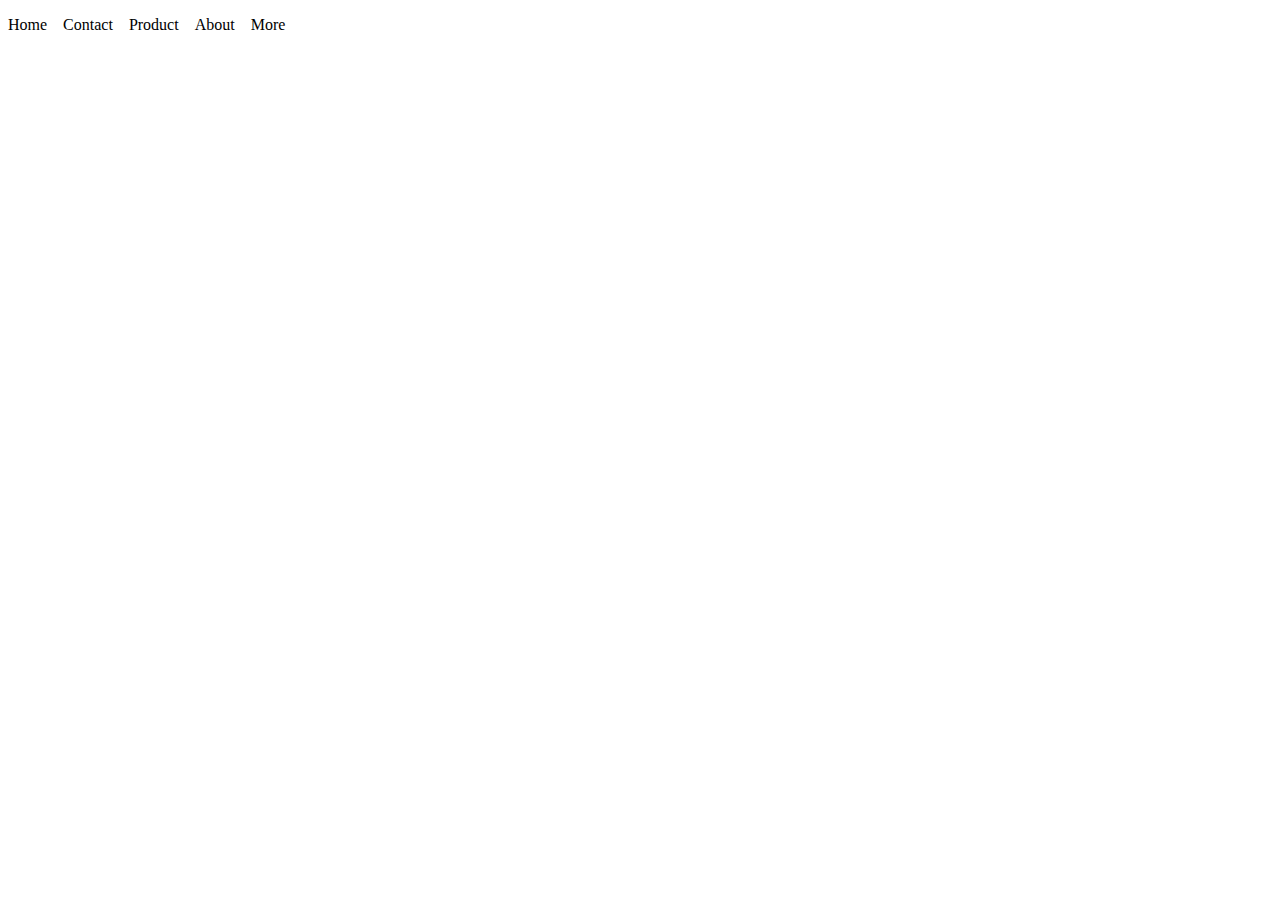
<file: Display/01/index.html>
<!-- EJERCICIO 1

Crea una lista de cinco elementos que se muestre en línea y con espacios entre
cada elemento de 12 píxeles -->

<!DOCTYPE html>
<html>
<head>
    <meta charset="utf-8">
    <title>Lista en línea</title>
    <link rel="stylesheet" href="style.css">
</head>
<body>
    <ul>
      <li>Home</li>
      <li>Contact</li>
      <li>Product</li>
      <li>About</li>
      <li>More</li>
    </ul>
</body>
</html>
</file>
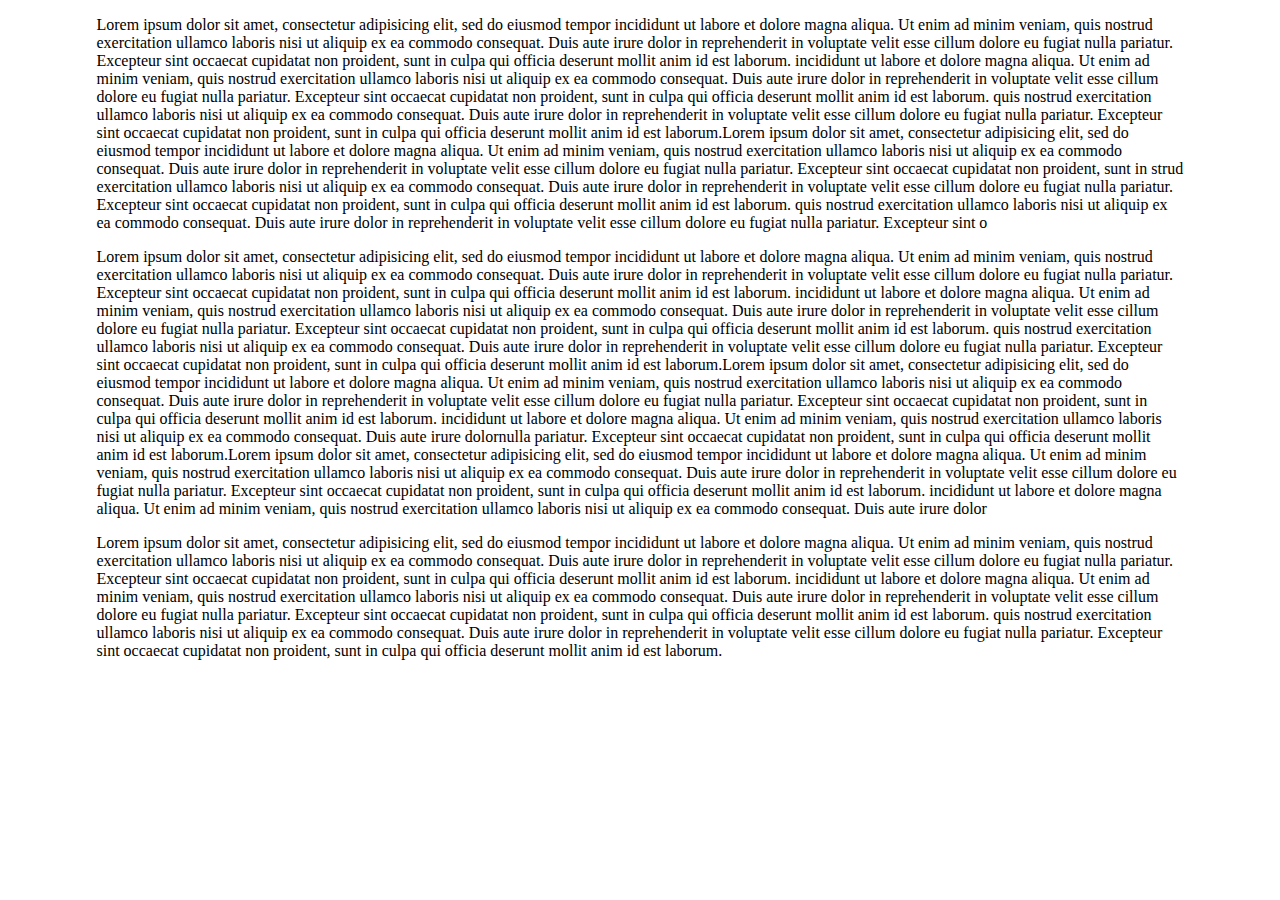
<file: Display/02/index.html>
<!-- EJERCICIO 2

Crea un texto que ocupe el 86% de la pantalla y esté centrado dentro del body.
Usaremos la propiedad max-width para dar un ancho máximo de 600px -->

<!DOCTYPE html>
<html>
<head>
    <meta charset="utf-8">
    <title>Texto centrado con ancho proporcional</title>
    <link rel="stylesheet" href="style.css">
</head>
<body>
  <div class="content">
    <p>
      Lorem ipsum dolor sit amet, consectetur adipisicing elit, sed do eiusmod tempor incididunt ut labore et dolore magna aliqua. Ut enim ad minim veniam, quis nostrud exercitation ullamco laboris nisi ut aliquip ex ea commodo consequat. Duis aute irure dolor in reprehenderit in voluptate velit esse cillum dolore eu fugiat nulla pariatur. Excepteur sint occaecat cupidatat non proident, sunt in culpa qui officia deserunt mollit anim id est laborum.  incididunt ut labore et dolore magna aliqua. Ut enim ad minim veniam, quis nostrud exercitation ullamco laboris nisi ut aliquip ex ea commodo consequat. Duis aute irure dolor in reprehenderit in voluptate velit esse cillum dolore eu fugiat nulla pariatur. Excepteur sint occaecat cupidatat non proident, sunt in culpa qui officia deserunt mollit anim id est laborum.  quis nostrud exercitation ullamco laboris nisi ut aliquip ex ea commodo consequat. Duis aute irure dolor in reprehenderit in voluptate velit esse cillum dolore eu fugiat nulla pariatur. Excepteur sint occaecat cupidatat non proident, sunt in culpa qui officia deserunt mollit anim id est laborum.Lorem ipsum dolor sit amet, consectetur adipisicing elit, sed do eiusmod tempor incididunt ut labore et dolore magna aliqua. Ut enim ad minim veniam, quis nostrud exercitation ullamco laboris nisi ut aliquip ex ea commodo consequat. Duis aute irure dolor in reprehenderit in voluptate velit esse cillum dolore eu fugiat nulla pariatur. Excepteur sint occaecat cupidatat non proident, sunt in strud exercitation ullamco laboris nisi ut aliquip ex ea commodo consequat. Duis aute irure dolor in reprehenderit in voluptate velit esse cillum dolore eu fugiat nulla pariatur. Excepteur sint occaecat cupidatat non proident, sunt in culpa qui officia deserunt mollit anim id est laborum.  quis nostrud exercitation ullamco laboris nisi ut aliquip ex ea commodo consequat. Duis aute irure dolor in reprehenderit in voluptate velit esse cillum dolore eu fugiat nulla pariatur. Excepteur sint o
    </p>
    <p>
      Lorem ipsum dolor sit amet, consectetur adipisicing elit, sed do eiusmod tempor incididunt ut labore et dolore magna aliqua. Ut enim ad minim veniam, quis nostrud exercitation ullamco laboris nisi ut aliquip ex ea commodo consequat. Duis aute irure dolor in reprehenderit in voluptate velit esse cillum dolore eu fugiat nulla pariatur. Excepteur sint occaecat cupidatat non proident, sunt in culpa qui officia deserunt mollit anim id est laborum.  incididunt ut labore et dolore magna aliqua. Ut enim ad minim veniam, quis nostrud exercitation ullamco laboris nisi ut aliquip ex ea commodo consequat. Duis aute irure dolor in reprehenderit in voluptate velit esse cillum dolore eu fugiat nulla pariatur. Excepteur sint occaecat cupidatat non proident, sunt in culpa qui officia deserunt mollit anim id est laborum.  quis nostrud exercitation ullamco laboris nisi ut aliquip ex ea commodo consequat. Duis aute irure dolor in reprehenderit in voluptate velit esse cillum dolore eu fugiat nulla pariatur. Excepteur sint occaecat cupidatat non proident, sunt in culpa qui officia deserunt mollit anim id est laborum.Lorem ipsum dolor sit amet, consectetur adipisicing elit, sed do eiusmod tempor incididunt ut labore et dolore magna aliqua. Ut enim ad minim veniam, quis nostrud exercitation ullamco laboris nisi ut aliquip ex ea commodo consequat. Duis aute irure dolor in reprehenderit in voluptate velit esse cillum dolore eu fugiat nulla pariatur. Excepteur sint occaecat cupidatat non proident, sunt in culpa qui officia deserunt mollit anim id est laborum.  incididunt ut labore et dolore magna aliqua. Ut enim ad minim veniam, quis nostrud exercitation ullamco laboris nisi ut aliquip ex ea commodo consequat. Duis aute irure dolornulla pariatur. Excepteur sint occaecat cupidatat non proident, sunt in culpa qui officia deserunt mollit anim id est laborum.Lorem ipsum dolor sit amet, consectetur adipisicing elit, sed do eiusmod tempor incididunt ut labore et dolore magna aliqua. Ut enim ad minim veniam, quis nostrud exercitation ullamco laboris nisi ut aliquip ex ea commodo consequat. Duis aute irure dolor in reprehenderit in voluptate velit esse cillum dolore eu fugiat nulla pariatur. Excepteur sint occaecat cupidatat non proident, sunt in culpa qui officia deserunt mollit anim id est laborum.  incididunt ut labore et dolore magna aliqua. Ut enim ad minim veniam, quis nostrud exercitation ullamco laboris nisi ut aliquip ex ea commodo consequat. Duis aute irure dolor
    </p>
    <p>
      Lorem ipsum dolor sit amet, consectetur adipisicing elit, sed do eiusmod tempor incididunt ut labore et dolore magna aliqua. Ut enim ad minim veniam, quis nostrud exercitation ullamco laboris nisi ut aliquip ex ea commodo consequat. Duis aute irure dolor in reprehenderit in voluptate velit esse cillum dolore eu fugiat nulla pariatur. Excepteur sint occaecat cupidatat non proident, sunt in culpa qui officia deserunt mollit anim id est laborum.  incididunt ut labore et dolore magna aliqua. Ut enim ad minim veniam, quis nostrud exercitation ullamco laboris nisi ut aliquip ex ea commodo consequat. Duis aute irure dolor in reprehenderit in voluptate velit esse cillum dolore eu fugiat nulla pariatur. Excepteur sint occaecat cupidatat non proident, sunt in culpa qui officia deserunt mollit anim id est laborum.  quis nostrud exercitation ullamco laboris nisi ut aliquip ex ea commodo consequat. Duis aute irure dolor in reprehenderit in voluptate velit esse cillum dolore eu fugiat nulla pariatur. Excepteur sint occaecat cupidatat non proident, sunt in culpa qui officia deserunt mollit anim id est laborum.
    </p>
  </div>
</body>
</html>
</file>
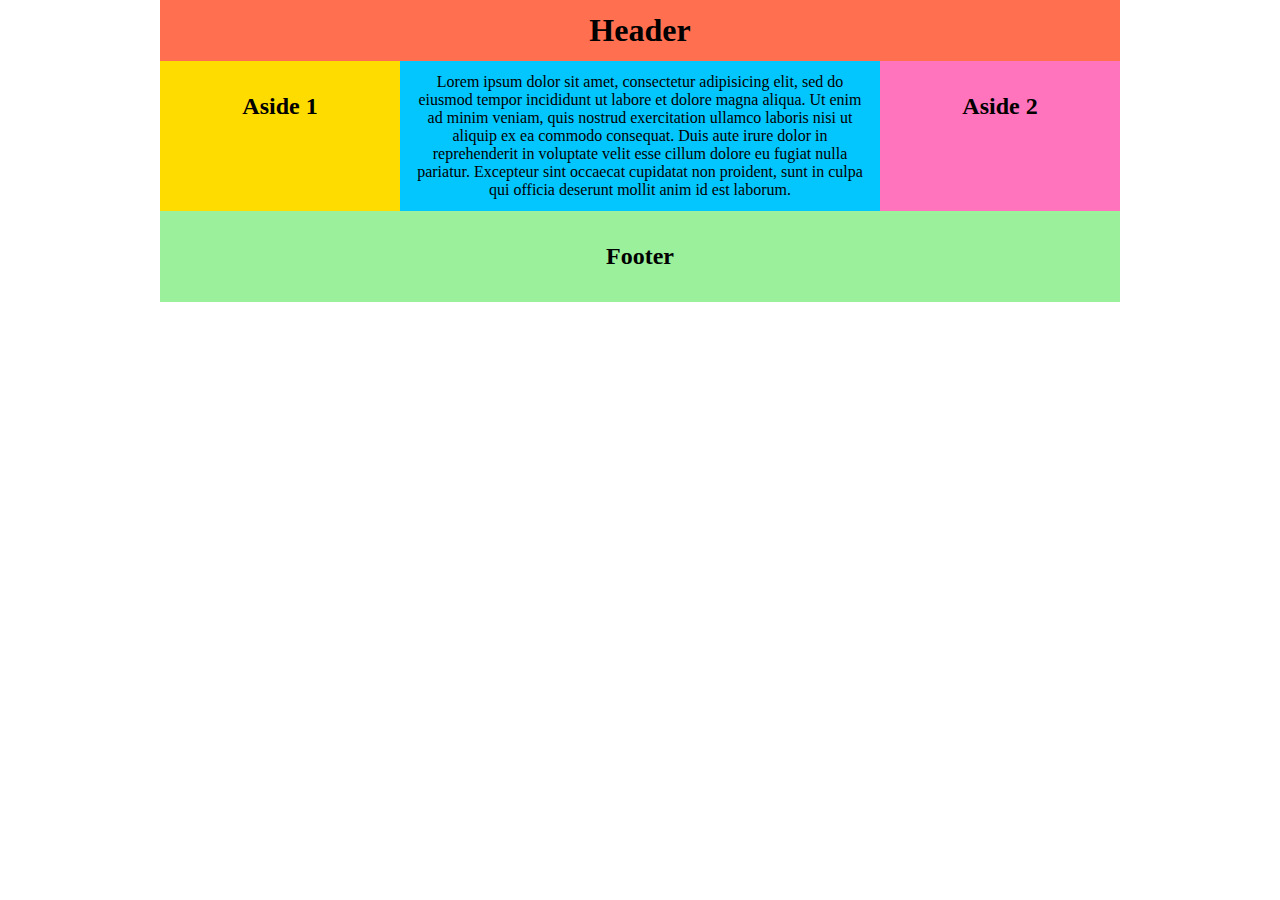
<file: Flexbox/01/index.html>
<!--
Convertir la imagen anterior a código usando HTML y CSS y lo que habéis aprendido
hoy de Flexbox. Los requisitos son los siguientes:
Las medidas tienen que ser relativas, es decir, los elementos de la página deben
 adaptarse al ancho de la ventana del navegador web. Si el tamaño de la ventana
 aumenta, el tamaño de los elementos debe aumentar.
El ancho del conjunto entero debe ser del 100% con un ancho máximo de 960px
Cada bloque debe de crearse con una etiqueta HTML5 (header, footer, aside...) y
debe tener un título que esté centrado (como aparece en la imágen). El bloque central
 (que sería un article), en vez de tener un título, tendrá un párrafo con un texto
 aleatorio, podéis escribir dentro de él lo que queráis. -->
<!DOCTYPE html>
<html>
<head>
  <meta charset="utf-8">
  <title>Ejercicio 1 de flexbox</title>
  <link rel="stylesheet" href="style.css">
</head>
<body>
  <main class="container">
    <header class="section header">
      <h1>Header</h1>
    </header>

    <section class="main-section">
      <aside class="section aside-1 col1-4">
        <h2>Aside 1</h2>
      </aside>
      <article class="section content col1-2">
        <p>
          Lorem ipsum dolor sit amet, consectetur adipisicing elit, sed do eiusmod tempor incididunt ut labore et dolore magna aliqua. Ut enim ad minim veniam, quis nostrud exercitation ullamco laboris nisi ut aliquip ex ea commodo consequat. Duis aute irure dolor in reprehenderit in voluptate velit esse cillum dolore eu fugiat nulla pariatur. Excepteur sint occaecat cupidatat non proident, sunt in culpa qui officia deserunt mollit anim id est laborum.
        </p>
      </article>
      <aside class="section aside-2 col1-4">
        <h2>Aside 2</h2>
      </aside>
    </section>

    <footer class="section footer">
      <h2>Footer</h2>
    </footer>
  </main>
</body>
</html>
</file>
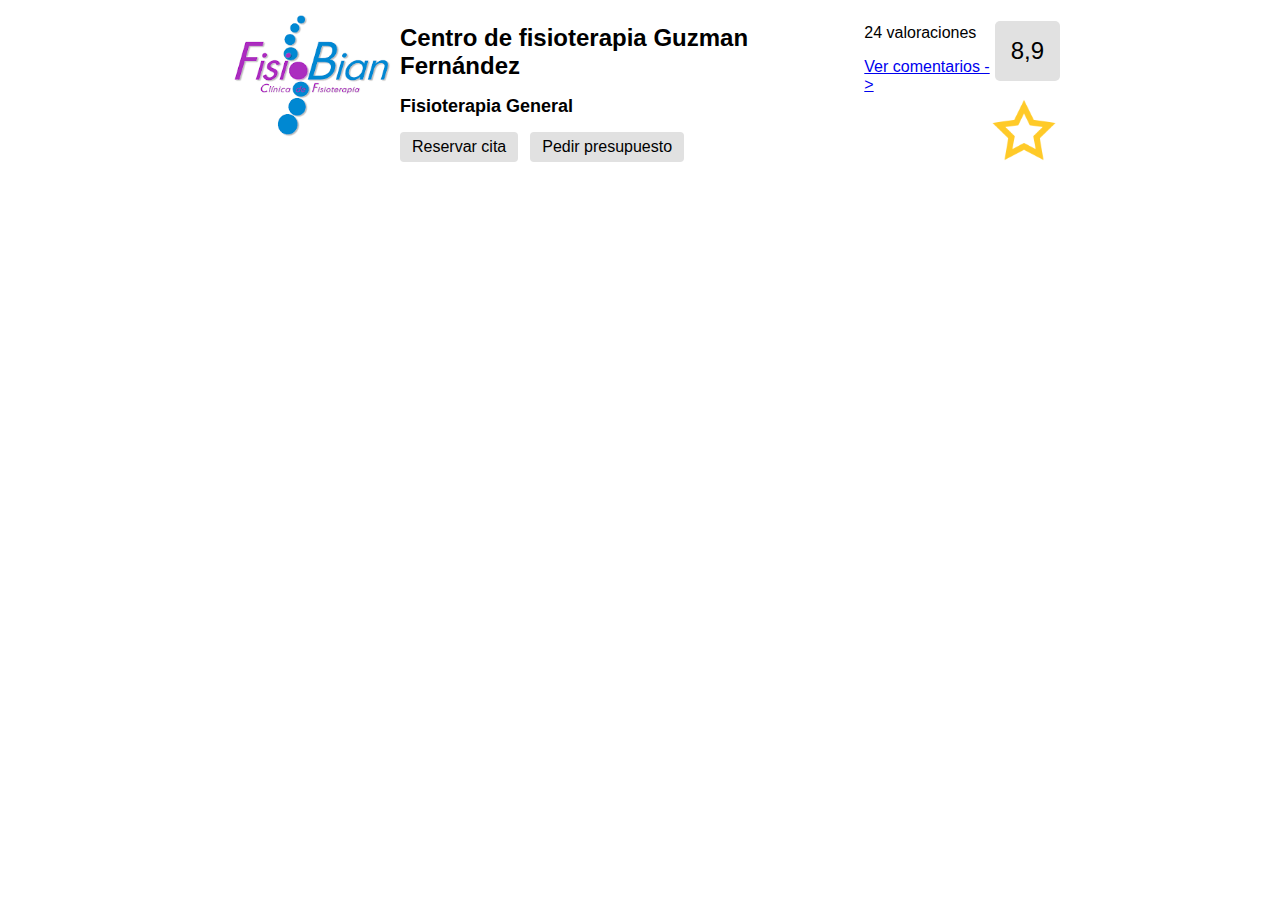
<file: Flexbox/02/index.html>
<!-- Convertir la imagen anterior a código usando HTML y CSS y lo que habéis
aprendido hoy de Flexbox. Los requisitos son los siguientes
En este caso si el tamaño de la ventana aumenta solo aumentará el tamaño del
bloque central, el bloque gris de la izquierda y el grupo que compone la
puntuación, texto y estrella de la derecha siempre tendrán el mismo tamaño
 (ejemplo abajo)
El ancho del conjunto entero debe ser del	 100% con un ancho máximo de 840px
Para el bloque gris de la izquierda debéis buscar una imagen cuadrada y colocarla
ahí
No os preocupeis por el tamaño de cada elemento, lo importante es que el resultado
tenga una composición similar
Para redondear los bordes debéis usar border-radius con unidades en pixel (por
ejemplo, border-radius: 5px)
-->

<!DOCTYPE html>
<html>
  <head>
    <meta charset="utf-8">
    <title>Flexbox ejercicio 2</title>
    <link rel="stylesheet" href="style.css">
  </head>
  <body>
    <div class="row container">

      <div class="photo-wrapper">
        <img class="photo" src="images/logo.png" alt="foto de establecimiento">
      </div>

      <div class="grow">
        <h1>Centro de fisioterapia Guzman Fernández</h1>
        <h2>Fisioterapia General</h2>
        <div class="row">
          <a class="button-link" href="#">Reservar cita</a>
          <a class="button-link" href="#">Pedir presupuesto</a>
        </div>
      </div>

      <div class="column horizontal-align-right">
        <div class="info-reviews row vertical-align-middle">
          <div class="info-reviews-text">
            <p>24 valoraciones</p>
            <a href="#">Ver comentarios -></a>
          </div>
          <p class="score">8,9</p>
        </div>
        <button class="button-fav" type="button" name="button">
          <img class="star-icon" src="images/star.png" alt="Fav">
        </button>
      </div>

    </div>
  </body>
</html>
</file>
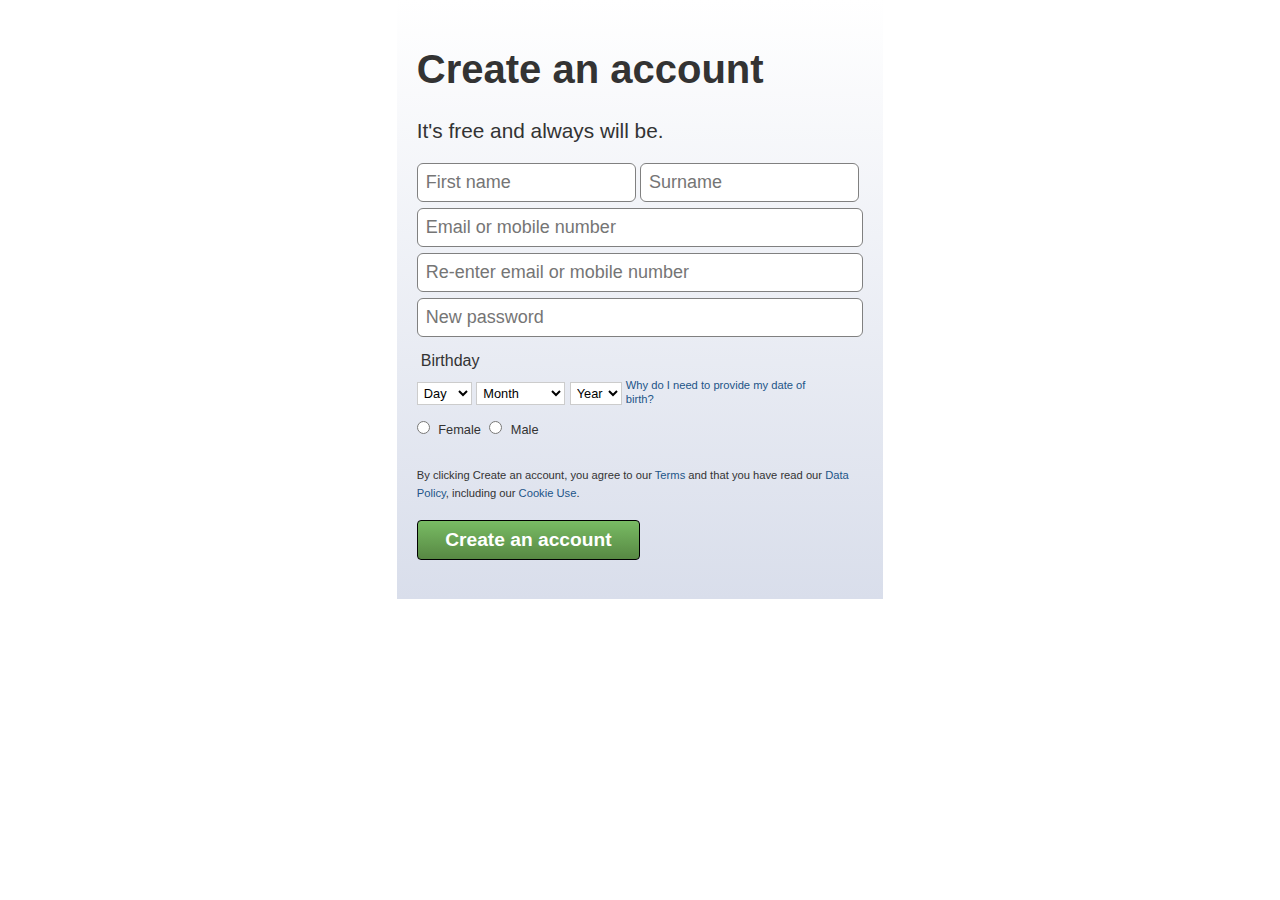
<file: JavaScript/Formularios/index.html>
<!DOCTYPE html>
<html>

<head>
  <meta charset="utf-8">
  <link rel="stylesheet" href="style.css">
  <title>Ejercicio formulario Sonia</title>
</head>

<body>
  <div id="container">
    <h1>Create an account</h1>
    <h2>It's free and always will be.</h2>

    <div class="create-account">
      <form class="">
        <input type="text" name="name" class="input-top" id="nameJS" placeholder="First name">
        <input type="text" name="surname" class="input-top" placeholder="Surname">
        <input type="email" name="email-mobile" class="input-bottom" id="emailMobileJS" placeholder="Email or mobile number">
        <input type="email" name="email-mobile" class="input-bottom" id="emailMobileCheckJS" placeholder="Re-enter email or mobile number">
        <input type="password" name="password" class="input-bottom" placeholder="New password">

        <div class="birthdate">
          <label class="label-big" for="dayBirth">Birthday</label>
          <select class="dropdown" id="birthdayDayJS" name="dayBirth">
          <option value="Day">Day</option>
        </select>
          <select class="dropdown" id="birthdayMonthJS" name="monthBirth">
          <option value="Month">Month</option>
        </select>
          <select class="dropdown" id="birthdayYearJS" name="yearBirth">
          <option value="Year">Year</option>
        </select>
        </div>

        <div class="side">
          <small><a href="#">Why do I need to provide my date of birth?</a></small>
        </div>

        <input type="radio" name="gender" class="radio" id="gender-female" value="female">
        <label for="gender-female" class="label-small">Female</label>
        <input type="radio" name="gender" class="radio" id="gender-male" value="male">
        <label for="gender-male" class="label-small">Male</label>
        <p><small>By clicking Create an account, you agree to our
        <a href="#">Terms</a> and that you have read our
        <a href="#">Data Policy</a>, including our <a href="#">Cookie Use</a>.</small>
        </p>
        <input type="button" class="button-submit" value="Create an account">
      </form>

      <p id="js-createAccount-check"></p>
    </div>

    <script src="main.js" charset="utf-8"></script>
    <div>
</body>

</html>
</file>
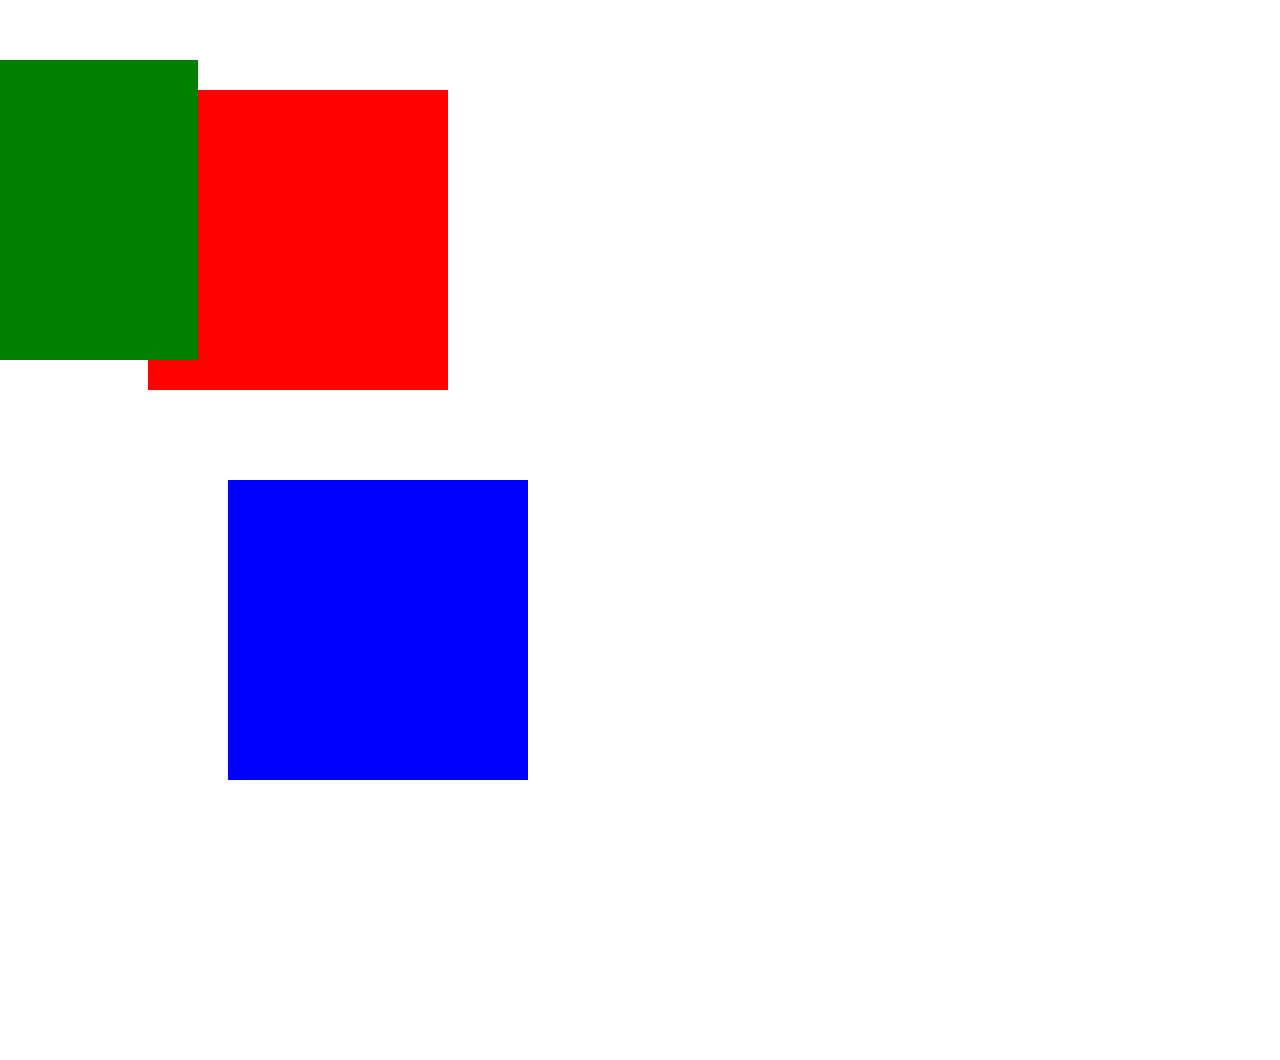
<file: Posicionamiento y flotación/01/index.html>
<!-- EJERCICIO 1

Define un documento HTML con un div padre (divPadre), dentro del cual existan
otras 3 cajas contenedoras div (div1, div2 y div3), cada una de ellas con unas
dimensiones de 300x300px, 40 píxeles de margin en todas direcciones, 30 píxeles
 de padding en todas direcciones y un background color diferente. Usando posicionamiento
 relativo genera un desplazamiento de los div de la siguiente manera:S

a) El div 1 deberá desplazarse 100 píxeles a la derecha y 50 píxeles hacia abajo
 respecto a lo que sería su posición normal.

b) El div 2 deberá desplazarse 150 píxeles a la izquierda y 320 píxeles hacia arriba
 respecto a lo que sería su posición normal.

c) El div 3 deberá desplazarse 180 píxeles a la derecha y 240 píxeles hacia arriba
 respecto a lo que sería su posición normal.
	 -->

<!DOCTYPE html>
<html>
  <head>
    <meta charset="utf-8">
    <title>Ejercicio 1</title>
    <link rel="stylesheet" href="style.css">
  </head>
  <body>
    <div class="container">
      <div class="box first"></div>
      <div class="box second"></div>
      <div class="box third"></div>
    </div>
  </body>
</html>
</file>
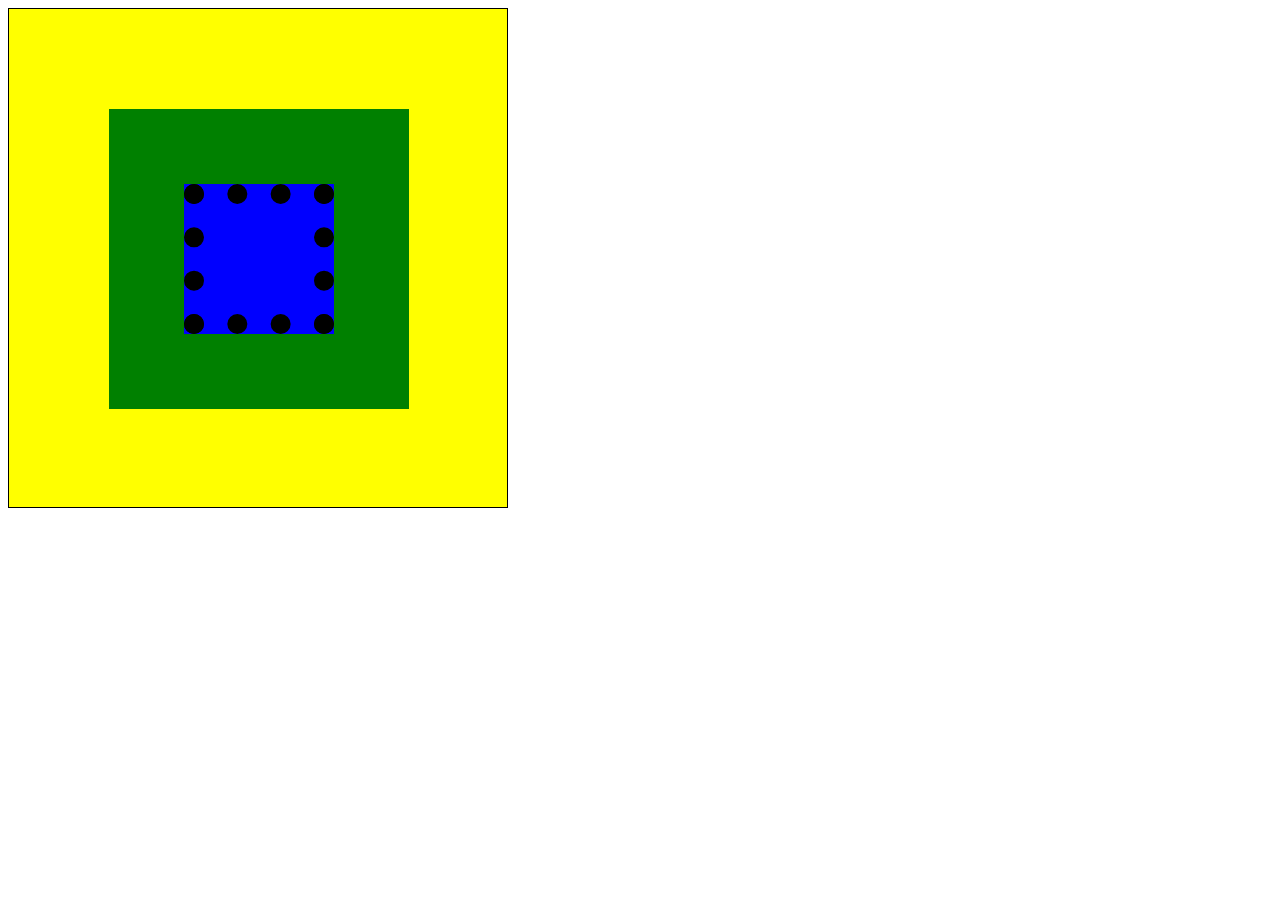
<file: Posicionamiento y flotación/02/index.html>
<!-- EJERCICIO 2

Define un documento HTML con 3 cajas contenedoras div (div1, div2 y div3), la primera
 con unas dimensiones de 500x500px y un background color amarillo. La segunda con
 dimensiones 300x300px y un background color verde. La tercera con dimensiones
 150x150px y background color azul. Usando posicionamiento absoluto establece para
el div2 y el div3 el mismo origen que para el div1, de modo que el efecto generado
 sea ver un cuadrado amarillo dentro del cual hay un cuadrado verde dentro del cual
  hay un cuadrado azul.

b) Haz que las cajas estén centradas vertical y horizontalmente. Pon 40px de padding
y 2px de borde al div1, 75px de padding al div 2 y 20px de borde de puntos al div3.
Para esto usad box-sizing border-box -->

<!DOCTYPE html>
<html>
  <head>
    <meta charset="utf-8">
    <title>Ejercicio 2</title>
    <link rel="stylesheet" href="style.css">
  </head>
  <body>
    <div class="box external">
      <div class="box intermediate">
        <div class="box internal"></div>
      </div>
    </div>
  </body>
</html>
</file>
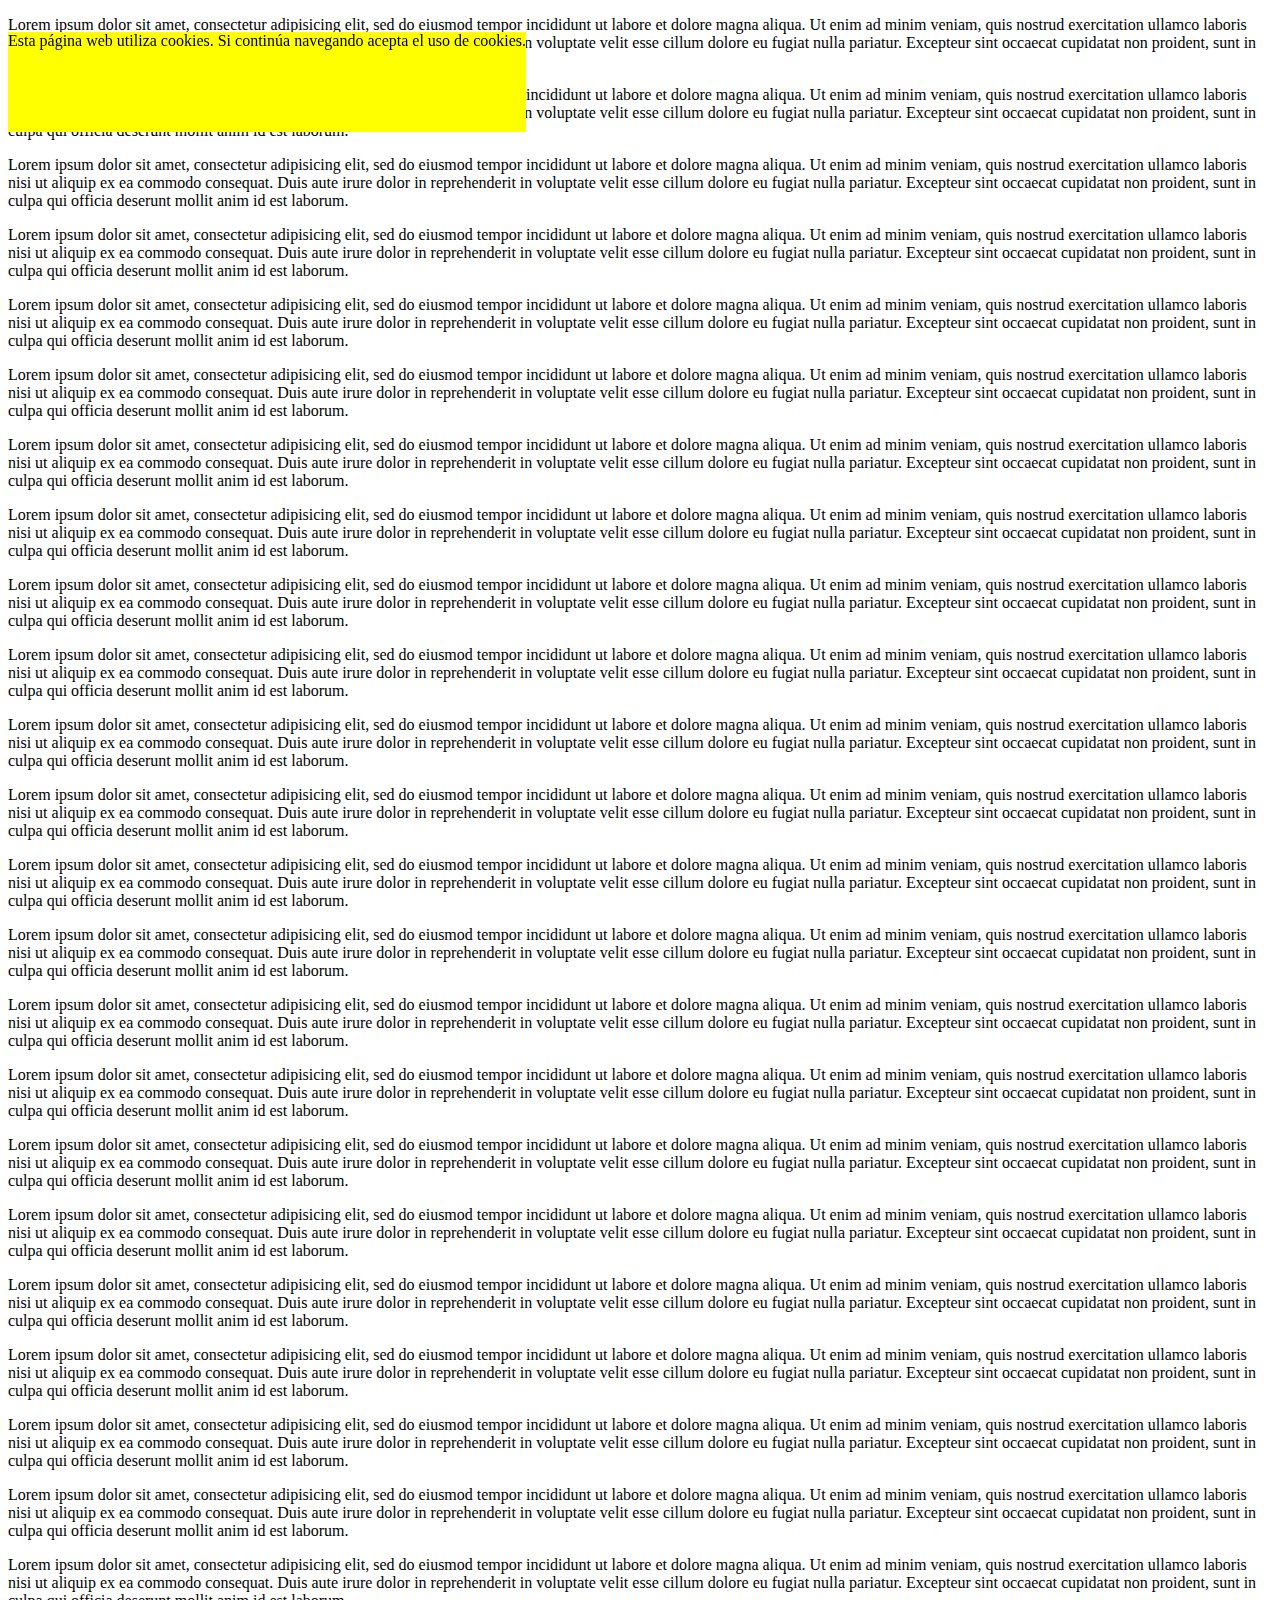
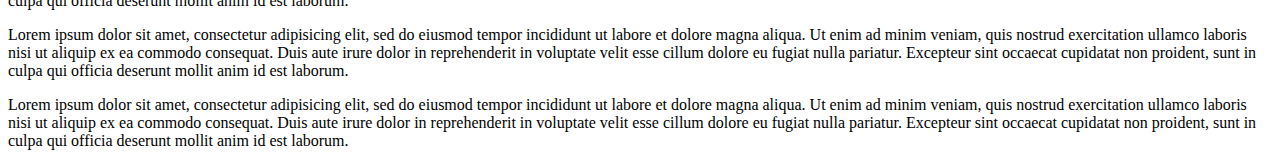
<file: Posicionamiento y flotación/03/index.html>
<!-- EJERCICIO 3

Define un documento HTML con varios div que contengan suficiente texto como para
que la página se muestre con scroll (barras de desplazamiento). El primero de
los div debe contener el texto “Esta página web utiliza cookies. Si continúa
navegando acepta el uso de cookies.”, un valor height (altura) de 100 píxeles y
color de fondo amarillo. Usando posicionamiento fixed, fija este div en la parte
superior de la página de modo que se continúe visualizando aún cuando hagamos scroll. -->
<!DOCTYPE html>
<html>
<head>
  <meta charset="utf-8">
  <title>Ejercicio 3</title>
  <link rel="stylesheet" href="style.css">
</head>
<body>
  <p class="cookies">
    Esta página web utiliza cookies. Si continúa navegando acepta el uso de cookies.
  </p>

  <div class="content">
    <p>
      Lorem ipsum dolor sit amet, consectetur adipisicing elit, sed do eiusmod tempor incididunt ut labore et dolore magna aliqua. Ut enim ad minim veniam, quis nostrud exercitation ullamco laboris nisi ut aliquip ex ea commodo consequat. Duis aute irure dolor in reprehenderit in voluptate velit esse cillum dolore eu fugiat nulla pariatur. Excepteur sint occaecat cupidatat non proident, sunt in culpa qui officia deserunt mollit anim id est laborum.
    </p>
    <p>
      Lorem ipsum dolor sit amet, consectetur adipisicing elit, sed do eiusmod tempor incididunt ut labore et dolore magna aliqua. Ut enim ad minim veniam, quis nostrud exercitation ullamco laboris nisi ut aliquip ex ea commodo consequat. Duis aute irure dolor in reprehenderit in voluptate velit esse cillum dolore eu fugiat nulla pariatur. Excepteur sint occaecat cupidatat non proident, sunt in culpa qui officia deserunt mollit anim id est laborum.
    </p>
    <p>
      Lorem ipsum dolor sit amet, consectetur adipisicing elit, sed do eiusmod tempor incididunt ut labore et dolore magna aliqua. Ut enim ad minim veniam, quis nostrud exercitation ullamco laboris nisi ut aliquip ex ea commodo consequat. Duis aute irure dolor in reprehenderit in voluptate velit esse cillum dolore eu fugiat nulla pariatur. Excepteur sint occaecat cupidatat non proident, sunt in culpa qui officia deserunt mollit anim id est laborum.
    </p>
    <p>
      Lorem ipsum dolor sit amet, consectetur adipisicing elit, sed do eiusmod tempor incididunt ut labore et dolore magna aliqua. Ut enim ad minim veniam, quis nostrud exercitation ullamco laboris nisi ut aliquip ex ea commodo consequat. Duis aute irure dolor in reprehenderit in voluptate velit esse cillum dolore eu fugiat nulla pariatur. Excepteur sint occaecat cupidatat non proident, sunt in culpa qui officia deserunt mollit anim id est laborum.
    </p>
    <p>
      Lorem ipsum dolor sit amet, consectetur adipisicing elit, sed do eiusmod tempor incididunt ut labore et dolore magna aliqua. Ut enim ad minim veniam, quis nostrud exercitation ullamco laboris nisi ut aliquip ex ea commodo consequat. Duis aute irure dolor in reprehenderit in voluptate velit esse cillum dolore eu fugiat nulla pariatur. Excepteur sint occaecat cupidatat non proident, sunt in culpa qui officia deserunt mollit anim id est laborum.
    </p>
    <p>
      Lorem ipsum dolor sit amet, consectetur adipisicing elit, sed do eiusmod tempor incididunt ut labore et dolore magna aliqua. Ut enim ad minim veniam, quis nostrud exercitation ullamco laboris nisi ut aliquip ex ea commodo consequat. Duis aute irure dolor in reprehenderit in voluptate velit esse cillum dolore eu fugiat nulla pariatur. Excepteur sint occaecat cupidatat non proident, sunt in culpa qui officia deserunt mollit anim id est laborum.
    </p>
    <p>
      Lorem ipsum dolor sit amet, consectetur adipisicing elit, sed do eiusmod tempor incididunt ut labore et dolore magna aliqua. Ut enim ad minim veniam, quis nostrud exercitation ullamco laboris nisi ut aliquip ex ea commodo consequat. Duis aute irure dolor in reprehenderit in voluptate velit esse cillum dolore eu fugiat nulla pariatur. Excepteur sint occaecat cupidatat non proident, sunt in culpa qui officia deserunt mollit anim id est laborum.
    </p>
    <p>
      Lorem ipsum dolor sit amet, consectetur adipisicing elit, sed do eiusmod tempor incididunt ut labore et dolore magna aliqua. Ut enim ad minim veniam, quis nostrud exercitation ullamco laboris nisi ut aliquip ex ea commodo consequat. Duis aute irure dolor in reprehenderit in voluptate velit esse cillum dolore eu fugiat nulla pariatur. Excepteur sint occaecat cupidatat non proident, sunt in culpa qui officia deserunt mollit anim id est laborum.
    </p>
    <p>
      Lorem ipsum dolor sit amet, consectetur adipisicing elit, sed do eiusmod tempor incididunt ut labore et dolore magna aliqua. Ut enim ad minim veniam, quis nostrud exercitation ullamco laboris nisi ut aliquip ex ea commodo consequat. Duis aute irure dolor in reprehenderit in voluptate velit esse cillum dolore eu fugiat nulla pariatur. Excepteur sint occaecat cupidatat non proident, sunt in culpa qui officia deserunt mollit anim id est laborum.
    </p>
    <p>
      Lorem ipsum dolor sit amet, consectetur adipisicing elit, sed do eiusmod tempor incididunt ut labore et dolore magna aliqua. Ut enim ad minim veniam, quis nostrud exercitation ullamco laboris nisi ut aliquip ex ea commodo consequat. Duis aute irure dolor in reprehenderit in voluptate velit esse cillum dolore eu fugiat nulla pariatur. Excepteur sint occaecat cupidatat non proident, sunt in culpa qui officia deserunt mollit anim id est laborum.
    </p>
    <p>
      Lorem ipsum dolor sit amet, consectetur adipisicing elit, sed do eiusmod tempor incididunt ut labore et dolore magna aliqua. Ut enim ad minim veniam, quis nostrud exercitation ullamco laboris nisi ut aliquip ex ea commodo consequat. Duis aute irure dolor in reprehenderit in voluptate velit esse cillum dolore eu fugiat nulla pariatur. Excepteur sint occaecat cupidatat non proident, sunt in culpa qui officia deserunt mollit anim id est laborum.
    </p>
    <p>
      Lorem ipsum dolor sit amet, consectetur adipisicing elit, sed do eiusmod tempor incididunt ut labore et dolore magna aliqua. Ut enim ad minim veniam, quis nostrud exercitation ullamco laboris nisi ut aliquip ex ea commodo consequat. Duis aute irure dolor in reprehenderit in voluptate velit esse cillum dolore eu fugiat nulla pariatur. Excepteur sint occaecat cupidatat non proident, sunt in culpa qui officia deserunt mollit anim id est laborum.
    </p>
    <p>
      Lorem ipsum dolor sit amet, consectetur adipisicing elit, sed do eiusmod tempor incididunt ut labore et dolore magna aliqua. Ut enim ad minim veniam, quis nostrud exercitation ullamco laboris nisi ut aliquip ex ea commodo consequat. Duis aute irure dolor in reprehenderit in voluptate velit esse cillum dolore eu fugiat nulla pariatur. Excepteur sint occaecat cupidatat non proident, sunt in culpa qui officia deserunt mollit anim id est laborum.
    </p>
    <p>
      Lorem ipsum dolor sit amet, consectetur adipisicing elit, sed do eiusmod tempor incididunt ut labore et dolore magna aliqua. Ut enim ad minim veniam, quis nostrud exercitation ullamco laboris nisi ut aliquip ex ea commodo consequat. Duis aute irure dolor in reprehenderit in voluptate velit esse cillum dolore eu fugiat nulla pariatur. Excepteur sint occaecat cupidatat non proident, sunt in culpa qui officia deserunt mollit anim id est laborum.
    </p>
    <p>
      Lorem ipsum dolor sit amet, consectetur adipisicing elit, sed do eiusmod tempor incididunt ut labore et dolore magna aliqua. Ut enim ad minim veniam, quis nostrud exercitation ullamco laboris nisi ut aliquip ex ea commodo consequat. Duis aute irure dolor in reprehenderit in voluptate velit esse cillum dolore eu fugiat nulla pariatur. Excepteur sint occaecat cupidatat non proident, sunt in culpa qui officia deserunt mollit anim id est laborum.
    </p>
    <p>
      Lorem ipsum dolor sit amet, consectetur adipisicing elit, sed do eiusmod tempor incididunt ut labore et dolore magna aliqua. Ut enim ad minim veniam, quis nostrud exercitation ullamco laboris nisi ut aliquip ex ea commodo consequat. Duis aute irure dolor in reprehenderit in voluptate velit esse cillum dolore eu fugiat nulla pariatur. Excepteur sint occaecat cupidatat non proident, sunt in culpa qui officia deserunt mollit anim id est laborum.
    </p>
    <p>
      Lorem ipsum dolor sit amet, consectetur adipisicing elit, sed do eiusmod tempor incididunt ut labore et dolore magna aliqua. Ut enim ad minim veniam, quis nostrud exercitation ullamco laboris nisi ut aliquip ex ea commodo consequat. Duis aute irure dolor in reprehenderit in voluptate velit esse cillum dolore eu fugiat nulla pariatur. Excepteur sint occaecat cupidatat non proident, sunt in culpa qui officia deserunt mollit anim id est laborum.
    </p>
    <p>
      Lorem ipsum dolor sit amet, consectetur adipisicing elit, sed do eiusmod tempor incididunt ut labore et dolore magna aliqua. Ut enim ad minim veniam, quis nostrud exercitation ullamco laboris nisi ut aliquip ex ea commodo consequat. Duis aute irure dolor in reprehenderit in voluptate velit esse cillum dolore eu fugiat nulla pariatur. Excepteur sint occaecat cupidatat non proident, sunt in culpa qui officia deserunt mollit anim id est laborum.
    </p>
    <p>
      Lorem ipsum dolor sit amet, consectetur adipisicing elit, sed do eiusmod tempor incididunt ut labore et dolore magna aliqua. Ut enim ad minim veniam, quis nostrud exercitation ullamco laboris nisi ut aliquip ex ea commodo consequat. Duis aute irure dolor in reprehenderit in voluptate velit esse cillum dolore eu fugiat nulla pariatur. Excepteur sint occaecat cupidatat non proident, sunt in culpa qui officia deserunt mollit anim id est laborum.
    </p>
    <p>
      Lorem ipsum dolor sit amet, consectetur adipisicing elit, sed do eiusmod tempor incididunt ut labore et dolore magna aliqua. Ut enim ad minim veniam, quis nostrud exercitation ullamco laboris nisi ut aliquip ex ea commodo consequat. Duis aute irure dolor in reprehenderit in voluptate velit esse cillum dolore eu fugiat nulla pariatur. Excepteur sint occaecat cupidatat non proident, sunt in culpa qui officia deserunt mollit anim id est laborum.
    </p>
    <p>
      Lorem ipsum dolor sit amet, consectetur adipisicing elit, sed do eiusmod tempor incididunt ut labore et dolore magna aliqua. Ut enim ad minim veniam, quis nostrud exercitation ullamco laboris nisi ut aliquip ex ea commodo consequat. Duis aute irure dolor in reprehenderit in voluptate velit esse cillum dolore eu fugiat nulla pariatur. Excepteur sint occaecat cupidatat non proident, sunt in culpa qui officia deserunt mollit anim id est laborum.
    </p>
    <p>
      Lorem ipsum dolor sit amet, consectetur adipisicing elit, sed do eiusmod tempor incididunt ut labore et dolore magna aliqua. Ut enim ad minim veniam, quis nostrud exercitation ullamco laboris nisi ut aliquip ex ea commodo consequat. Duis aute irure dolor in reprehenderit in voluptate velit esse cillum dolore eu fugiat nulla pariatur. Excepteur sint occaecat cupidatat non proident, sunt in culpa qui officia deserunt mollit anim id est laborum.
    </p>
    <p>
      Lorem ipsum dolor sit amet, consectetur adipisicing elit, sed do eiusmod tempor incididunt ut labore et dolore magna aliqua. Ut enim ad minim veniam, quis nostrud exercitation ullamco laboris nisi ut aliquip ex ea commodo consequat. Duis aute irure dolor in reprehenderit in voluptate velit esse cillum dolore eu fugiat nulla pariatur. Excepteur sint occaecat cupidatat non proident, sunt in culpa qui officia deserunt mollit anim id est laborum.
    </p>
    <p>
      Lorem ipsum dolor sit amet, consectetur adipisicing elit, sed do eiusmod tempor incididunt ut labore et dolore magna aliqua. Ut enim ad minim veniam, quis nostrud exercitation ullamco laboris nisi ut aliquip ex ea commodo consequat. Duis aute irure dolor in reprehenderit in voluptate velit esse cillum dolore eu fugiat nulla pariatur. Excepteur sint occaecat cupidatat non proident, sunt in culpa qui officia deserunt mollit anim id est laborum.
    </p>
    <p>
      Lorem ipsum dolor sit amet, consectetur adipisicing elit, sed do eiusmod tempor incididunt ut labore et dolore magna aliqua. Ut enim ad minim veniam, quis nostrud exercitation ullamco laboris nisi ut aliquip ex ea commodo consequat. Duis aute irure dolor in reprehenderit in voluptate velit esse cillum dolore eu fugiat nulla pariatur. Excepteur sint occaecat cupidatat non proident, sunt in culpa qui officia deserunt mollit anim id est laborum.
    </p>
  </div>
</body>
</html>
</file>
<file: Display/01/style.css>
/*EJERCICIO 1

Crea una lista de cinco elementos que se muestre en línea y con espacios entre
cada elemento de 12 píxeles*/

ul {
  padding-left: 0;

}

li {
  display: inline;
  margin-right: 12px;

}
</file>
<file: Display/02/style.css>
/* EJERCICIO 2
Crea un texto que ocupe el 86% de la pantalla y esté centrado dentro del body.
Usaremos la propiedad max-width para dar un ancho máximo de 600px */

* {
  box-sizing: border-box;
}

.content {
  width: 86%;
  margin-left: auto;
  margin-right: auto;

}
</file>
<file: Flexbox/01/style.css>
/* Convertir la imagen anterior a código usando HTML y CSS y lo que habéis aprendido
hoy de Flexbox. Los requisitos son los siguientes:
Las medidas tienen que ser relativas, es decir, los elementos de la página deben
 adaptarse al ancho de la ventana del navegador web. Si el tamaño de la ventana
 aumenta, el tamaño de los elementos debe aumentar.
El ancho del conjunto entero debe ser del 100% con un ancho máximo de 960px
Cada bloque debe de crearse con una etiqueta HTML5 (header, footer, aside...) y
debe tener un título que esté centrado (como aparece en la imágen). El bloque central
 (que sería un article), en vez de tener un título, tendrá un párrafo con un texto
 aleatorio, podéis escribir dentro de él lo que queráis. */

 * {
  box-sizing: border-box;
}

body {
  margin: 0;
  text-align: center;
}

h1, p {
  margin: 0;
}

.container {
  width: 100%;
  max-width: 960px;
  margin-left: auto;
  margin-right: auto;
}

.main-section {
  display: flex;
}

.section {
  padding: 12px;
}

.col1-4 {
  width: 25%;
}

.col1-2 {
  width: 50%;
}


.header {
  background-color: #FF6F50;
}

.aside-1 {
  background-color: #FFDC00;
}

.content {
  background-color: #03C6FF;
}

.aside-2 {
  background-color: #FF74BC;
}

.footer {
  background-color: #9AF09B;
}
</file>
<file: Flexbox/02/style.css>
/* Convertir la imagen anterior a código usando HTML y CSS y lo que habéis
aprendido hoy de Flexbox. Los requisitos son los siguientes
En este caso si el tamaño de la ventana aumenta solo aumentará el tamaño del
bloque central, el bloque gris de la izquierda y el grupo que compone la
puntuación, texto y estrella de la derecha siempre tendrán el mismo tamaño
 (ejemplo abajo)
El ancho del conjunto entero debe ser del	 100% con un ancho máximo de 840px
Para el bloque gris de la izquierda debéis buscar una imagen cuadrada y colocarla
ahí
No os preocupeis por el tamaño de cada elemento, lo importante es que el resultado
tenga una composición similar
Para redondear los bordes debéis usar border-radius con unidades en pixel (por
ejemplo, border-radius: 5px) */

* {
  box-sizing: border-box;
}

body {
  font-family: sans-serif;
}

h1 {
  font-size: 24px;
}

h2 {
  font-size: 18px;
}

.row {
  display: flex;
}

.column {
  display: flex;
  flex-direction: column;
}

.vertical-align-middle {
  align-items: center;
}

.horizontal-align-right {
  align-items: flex-end;
}

.grow {
  flex-grow: 1;
}

.container {
  max-width: 840px;
  margin-left: auto;
  margin-right: auto;
}

.photo {
  width: 180px;
}

.button-link {
  padding: 6px 12px;
  border-radius: 4px;
  background-color: #e1e1e1;
  color: black;
  text-decoration: none;
}

.button-link + .button-link {
  margin-left: 12px;
}

.button-fav {
  padding: 0;
  background: none;
  outline: none;
  border: none;
}

.star-icon {
  width: 72px;
}

.score {
  padding: 16px;
  font-size: 24px;
  background-color: #e1e1e1;
  border-radius: 5px;
  margin: 0;
}
</file>
<file: JavaScript/Formularios/style.css>
* {
  box-sizing: border-box;
}

body {
  color: #333;
  font-family: sans-serif;
  margin: 0;
}

h1 {
  font-size: 2.5em;
}

h2 {
  font-size: 1.3em;
  font-weight: normal;
}

a {
  color: #258;
  text-decoration: none;
}

small {
  font-size: 0.7em;
}

#container {
  background: linear-gradient(white, #D9DEEB);
  margin: auto;
  padding: 20px;
  width: 38%;
}


input {
  border: 1px solid grey;
  border-radius: 6px;
  display: inline-block;
  font-size: 18px;
  margin: 3px 0px;
  padding: 8px;
}

.input-top {
  width: 49%;
}

.input-bottom {
  width: 100%
}

.birthdate {
  float: left;
  padding-right: 4px;
}

.dropdown {
  display: inline-block;
  border: 1px solid #ccc;
  padding: 2px;
  background-color: #fff;
  font-size: 0.8em;
}

label {
  display: inline-block;
  margin-top: 8px;
  margin-bottom: 8px;
  padding: 4px;
}

.label-big {
  display: block;
  font-size: 1em;
}

.label-small {
  font-size: 0.8em;
}

.side {
  margin-top: 33px;
  margin-right: 50px;
  line-height: 0.9;
  padding: 4px;
}

.radio {
  display: inline-block;
}

.button-submit {
  background: linear-gradient(#79bc64, #578843);
  border: 1px solid black;
  border-radius: 4px;
  color: white;
  font-family: arial;
  font-size: 1.2em;
  font-weight: bold;
  padding: 8px;
  width: 50%;
}
</file>
<file: Posicionamiento y flotación/01/style.css>
/* EJERCICIO 1

Define un documento HTML con un div padre (divPadre), dentro del cual existan
otras 3 cajas contenedoras div (div1, div2 y div3), cada una de ellas con unas
dimensiones de 300x300px, 40 píxeles de margin en todas direcciones, 30 píxeles
 de padding en todas direcciones y un background color diferente. Usando posicionamiento
 relativo genera un desplazamiento de los div de la siguiente manera:S

a) El div 1 deberá desplazarse 100 píxeles a la derecha y 50 píxeles hacia abajo
 respecto a lo que sería su posición normal.

b) El div 2 deberá desplazarse 150 píxeles a la izquierda y 320 píxeles hacia arriba
 respecto a lo que sería su posición normal.

c) El div 3 deberá desplazarse 180 píxeles a la derecha y 240 píxeles hacia arriba
 respecto a lo que sería su posición normal. */
* {
  box-sizing: border-box;
}


.box {
  position: relative;
  width: 300px;
  height: 300px;
  padding: 30px;
  margin: 40px;
}

.first {
  left: 100px;
  top: 50px;
  background-color: red;
}
.second {
  right: 150px;
  bottom: 320px;
  background-color: green;
}
.third {
  left: 180px;
  bottom: 240px;
  background-color: blue;
}
</file>
<file: Posicionamiento y flotación/02/style.css>
/* Define un documento HTML con 3 cajas contenedoras div (div1, div2 y div3), la primera
 con unas dimensiones de 500x500px y un background color amarillo. La segunda con
 dimensiones 300x300px y un background color verde. La tercera con dimensiones
 150x150px y background color azul. Usando posicionamiento absoluto establece para
el div2 y el div3 el mismo origen que para el div1, de modo que el efecto generado
 sea ver un cuadrado amarillo dentro del cual hay un cuadrado verde dentro del cual
  hay un cuadrado azul.

b) Haz que las cajas estén centradas vertical y horizontalmente. Pon 40px de padding
y 2px de borde al div1, 75px de padding al div 2 y 20px de borde de puntos al div3.
Para esto usad box-sizing border-box */

* {
  box-sizing: border-box;
}

.box {
  position: absolute;
}

.external {
  background-color: yellow;
  width: 500px;
  height: 500px;

  /* parte b */
  padding: 40px;
  border: 1px solid black;
}

.intermediate {
  background-color: green;
  width: 300px;
  height: 300px;

  /* parte b */
  padding: 75px;
  left: 100px;
  top: 100px;
}

.internal {
  background-color: blue;
  width: 150px;
  height: 150px;

  /* parte b */
  border: 20px dotted black;
  left: 75px;
  top: 75px;
}
</file>
<file: Posicionamiento y flotación/03/style.css>
/* EJERCICIO 3

Define un documento HTML con varios div que contengan suficiente texto como para
que la página se muestre con scroll (barras de desplazamiento). El primero de
los div debe contener el texto “Esta página web utiliza cookies. Si continúa
navegando acepta el uso de cookies.”, un valor height (altura) de 100 píxeles y
color de fondo amarillo. Usando posicionamiento fixed, fija este div en la parte
superior de la página de modo que se continúe visualizando aún cuando hagamos scroll. */
* {
  box-sizing: border-box;
}

.cookies {
  position: fixed;
  height: 100px;
  background-color: yellow;
}
</file>
